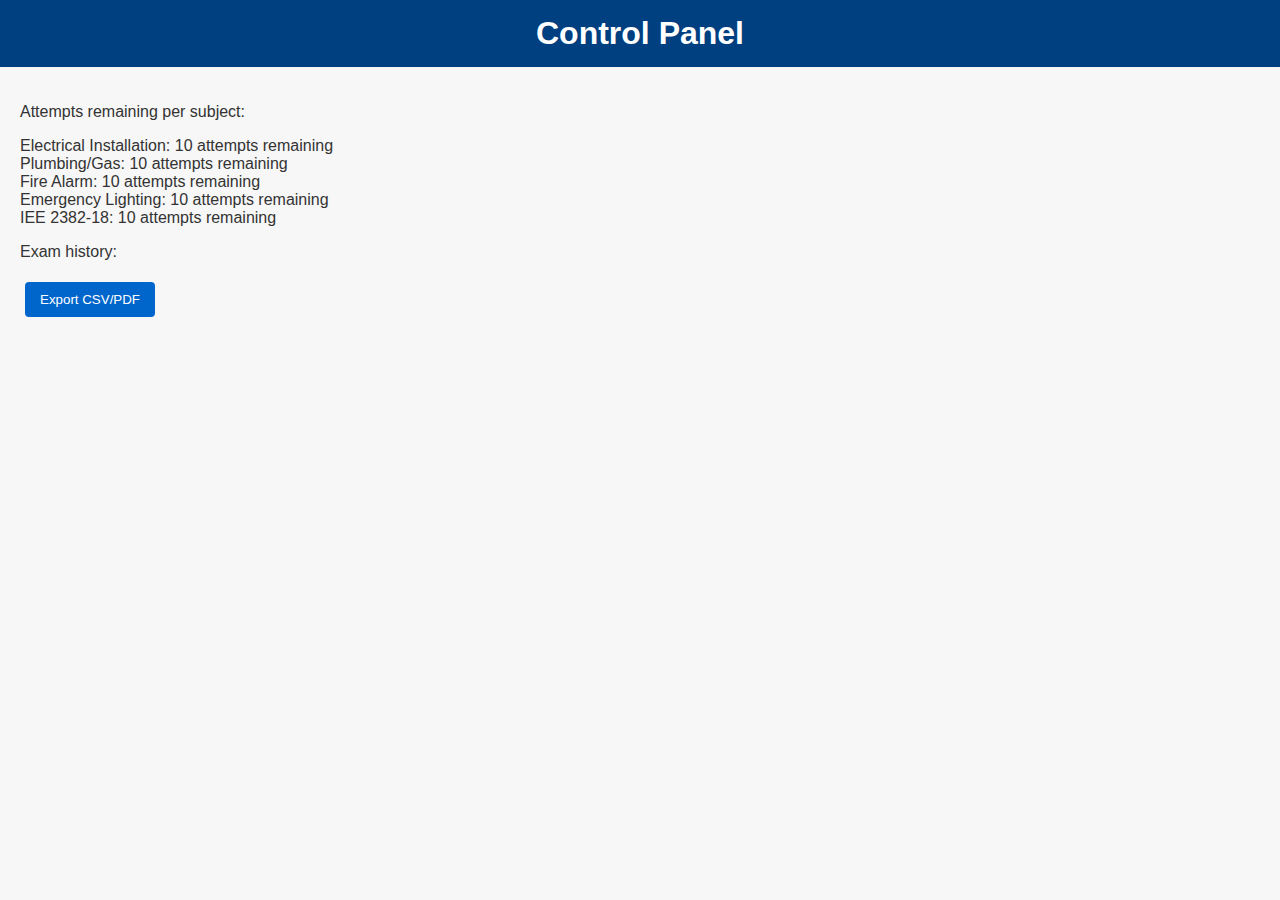
<file: controlpanel.html>
<!DOCTYPE html>
<html lang="en">
<head>
<meta charset="UTF-8">
<title>Control Panel</title>
<link rel="stylesheet" href="css/style.css">
</head>
<body>
<header>
<h1>Control Panel</h1>
</header>
<main>
<section id="dashboard">
<p>Attempts remaining per subject:</p>
<ul id="attempts-list"></ul>
<p>Exam history:</p>
<ul id="history-list"></ul>
<button id="export">Export CSV/PDF</button>
</section>
</main>
<script src="js/control-panel.js"></script>
</body>
</html>
</file>
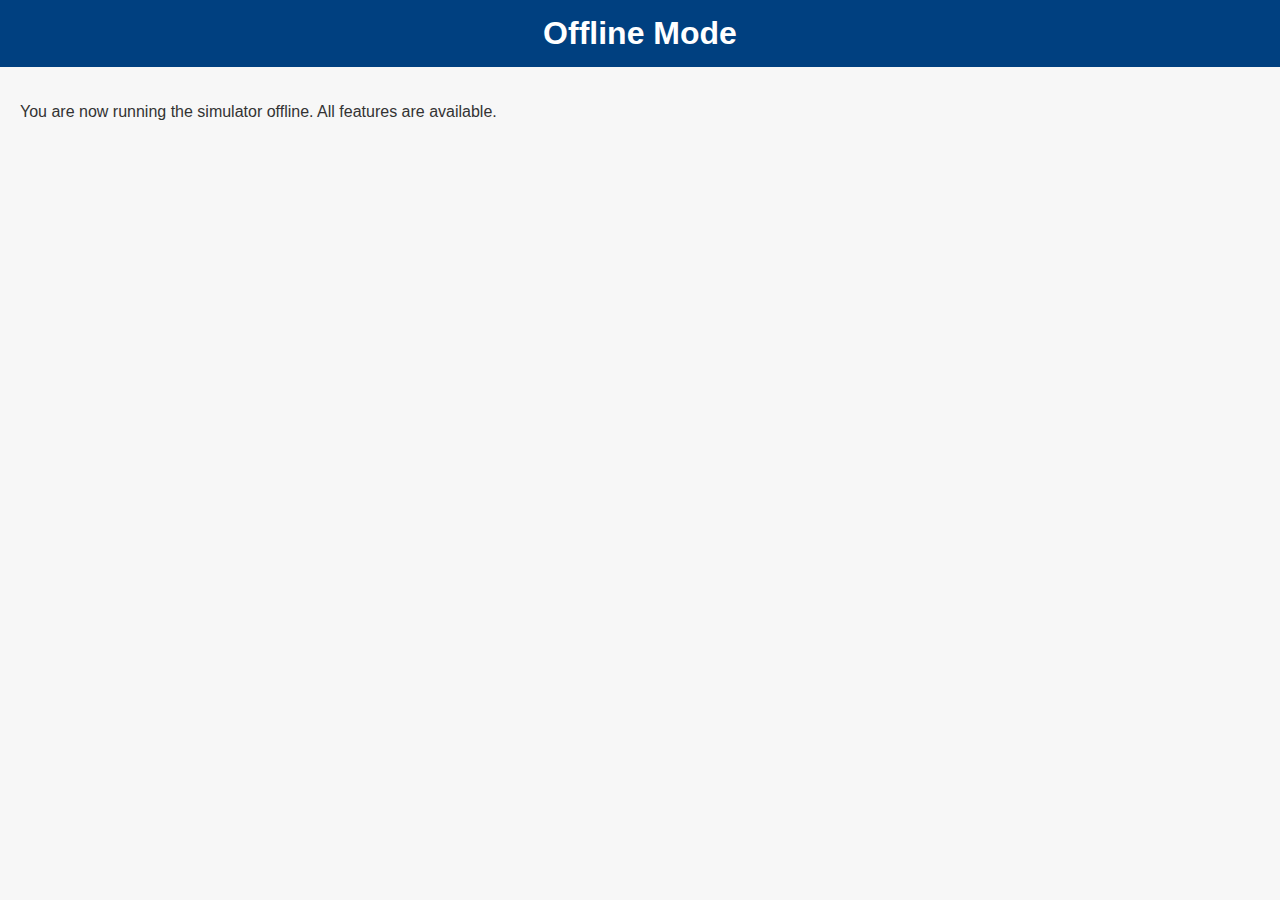
<file: offline.html>
<!DOCTYPE html>
<html lang="en">
<head>
<meta charset="UTF-8">
<title>Offline Mode</title>
<link rel="stylesheet" href="css/style.css">
</head>
<body>
<header>
<h1>Offline Mode</h1>
</header>
<main>
<p>You are now running the simulator offline. All features are available.</p>
</main>
</body>
</html>
</file>
<file: css/style.css>
body {
    font-family: 'Inter', sans-serif;
    margin: 0;
    padding: 0;
    background-color: #f7f7f7;
    color: #333;
}
header {
    background-color: #004080;
    color: #fff;
    padding: 15px;
    text-align: center;
}
h1 {
    margin: 0;
}
main {
    padding: 20px;
}
button {
    padding: 10px 15px;
    margin: 5px;
    background-color: #0066cc;
    color: #fff;
    border: none;
    border-radius: 4px;
    cursor: pointer;
}
button:hover {
    background-color: #005bb5;
}
ul {
    list-style-type: none;
    padding: 0;
}
#timer {
    font-size: 1.5em;
    margin-bottom: 15px;
}
#question-container {
    margin-bottom: 20px;
}
</file>
